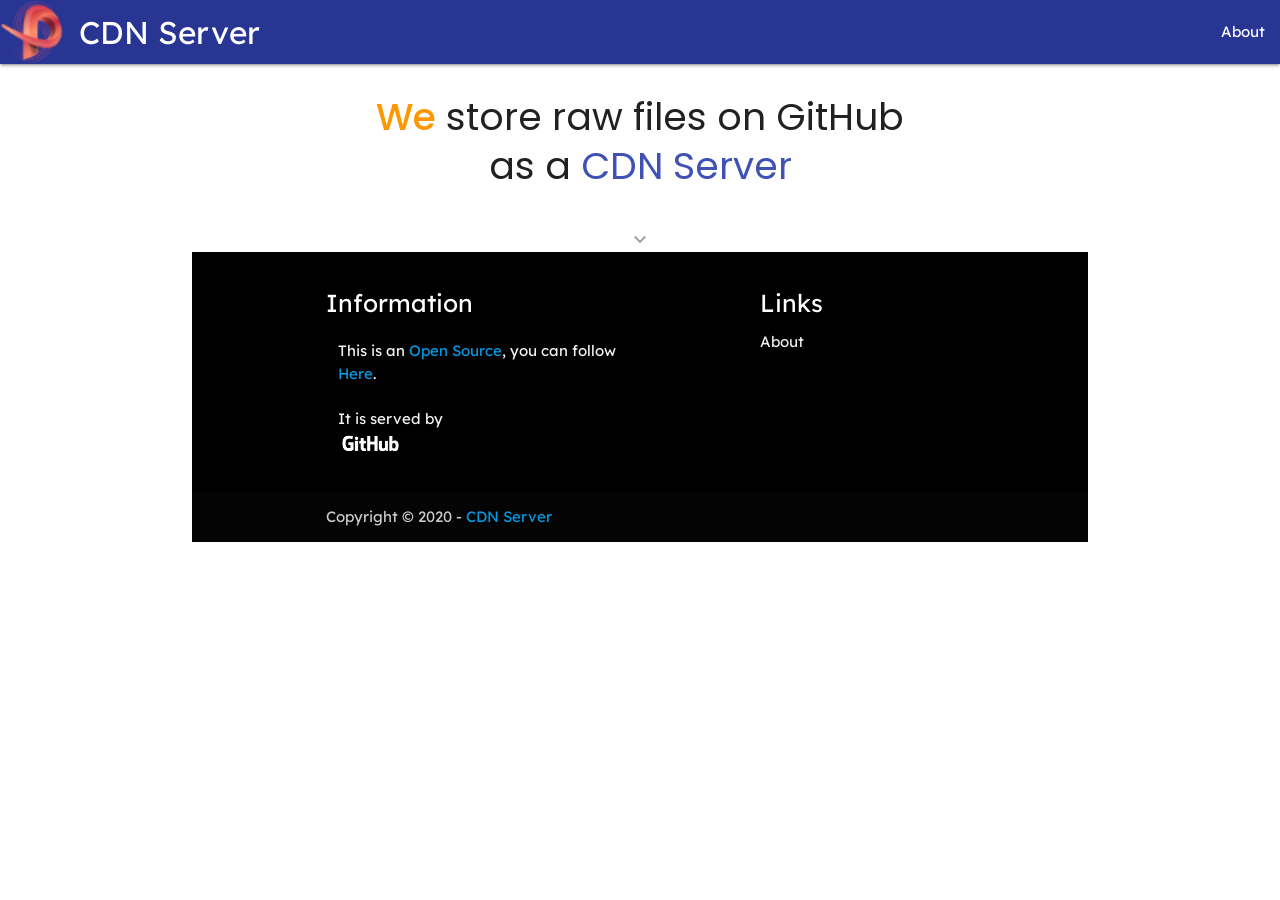
<file: index.html>
<html lang="en">
<head>
  <meta charset="UTF-8">
  <meta http-equiv="X-UA-Compatible" content="IE=edge">
  <meta name="viewport" content="width=device-width, initial-scale=1">

  <title>Public repository for static contents</title>
  <meta name="description" content="This is a public repository serves only static contents">
  <meta name="author" content="SitePoint">

  <meta property="og:title" content="A public repository for static contents">
  <meta property="og:type" content="website">
  <meta property="og:url" content="https://cdn.cloudily.org/">
  <meta property="og:description" content="This is a public repository serves only static contents">
  <meta property="og:image" content="img/logo.png">

  <link rel="icon" href="img/favicon.ico" type="image/x-icon">
  <link rel="apple-touch-icon" href="img/apple-touch-icon.png">

  <link rel="stylesheet" href="css/styles.css">
  <link rel="stylesheet" href="css/base.css">
      <!--Import Google Icon Font-->
      <link href="https://fonts.googleapis.com/icon?family=Material+Icons" rel="stylesheet">      <!--Import materialize.css-->
      <link href="https://fonts.googleapis.com/css2?family=Lexend:wght@100&display=swap" rel="stylesheet">
      <link href="https://fonts.googleapis.com/css2?family=Lexend:wght@100;400&family=Poppins:ital,wght@0,300;1,100&display=swap" rel="stylesheet">

     <!-- Compiled and minified CSS -->
     <link rel="stylesheet" href="https://cdnjs.cloudflare.com/ajax/libs/materialize/1.0.0/css/materialize.min.css">
     <script src="https://cdnjs.cloudflare.com/ajax/libs/jquery/3.6.0/jquery.min.js" integrity="sha512-894YE6QWD5I59HgZOGReFYm4dnWc1Qt5NtvYSaNcOP+u1T9qYdvdihz0PPSiiqn/+/3e7Jo4EaG7TubfWGUrMQ==" crossorigin="anonymous"></script>
     <!-- Compiled and minified JavaScript -->
     <script src="https://cdnjs.cloudflare.com/ajax/libs/materialize/1.0.0/js/materialize.min.js"></script>
      <style>
        #focus{
          display: none;
        }
        #purge:focus{
          display: block;
        }
        nav,footer{
          font-family: 'Lexend', sans-serif;
        }
        body{
          
font-family: 'Poppins', sans-serif;
        }
      </style>
</head>
<body>
    <nav class="nav-extended indigo darken-3 darkmode-ignore" id='nav'>
        <div class="nav-wrapper">
      <a href="#" class="brand-logo"><i>
        <img src="img/favicon.ico" height="64px" alt=""></i>CDN Server</a>
      <a href="#" data-target="mobile-demo" class="sidenav-trigger"><i class="material-icons">menu</i></a>
          <ul id="nav-mobile" class="right hide-on-med-and-down">
            <li><a href="#">About</a></li>
          </ul>
        </div>
      </nav>
      <ul class="sidenav" id="mobile-demo">
        <li><a href="#">About</a></li>
      </ul>
      <div class="col s12">
	<div class="container">
			<div class="row url-helper">  
                <div id="test1" class="col s12">
                    <div class="content">
                        <h3 class="hero">
                            <strong><span class="orange-text darkmode-ignore">We</span></strong> store raw files on GitHub as a <span class="indigo-text">CDN Server</span>
                        </h3>
					</div>
				</div>
			</div>
        <div class="col s12 container center-align bold">
          <a href="#footer">
            <span class="material-icons grey-text lighten-4">
              keyboard_arrow_down
                </span>
          </a>
        </div>
<footer class="page-footer black accent-3" id="footer">
    <div class="container">
      <div class="row">
        <div class="col l6 s12">
          <h5 class="white-text">Information</h5>
          <p class="grey-text text-lighten-4 col s12">
            This is an <a href="https://opensource.org/licenses/GPL-3.0">Open Source</a>, you can follow <a href="#">Here</a>.<br>
           <br> It is served by <img class="materialboxed inline" width="65" src="img/GitHub_Logo_White.png">
          </p>
        </div>
        <div class="col l4 offset-l2 s12">
          <h5 class="white-text">Links</h5>
          <ul>
            <li><a class="grey-text text-lighten-3" href="#">About</a></li>
          </ul>
        </div>
      </div>
    </div>
    <div class="footer-copyright">
      <div class="container">
     Copyright © 2020 - <a href="#">CDN Server</a>
      </div>
    </div>
</footer>
<script src="js/scripts.js"></script>
</body>
</html>
</file>
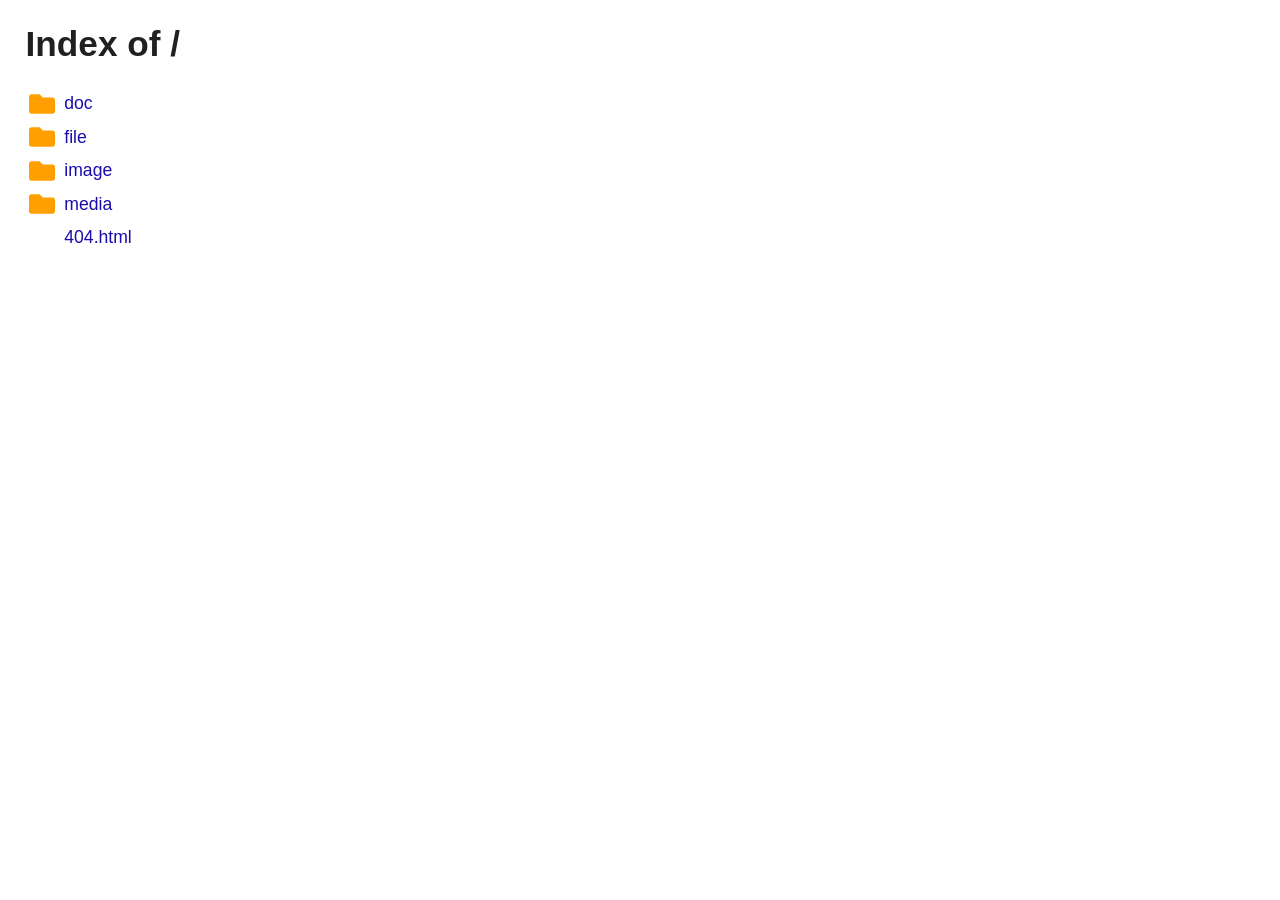
<file: dl/index.html>
<!DOCTYPE html>
<html lang="en">
<head>
<meta charset="utf-8" />
<meta name="viewport" content="width=device-width, initial-scale=1" />
<meta name="color-scheme" content="light dark" />
<title>Index of /</title>
<link rel="stylesheet" href="index-style.css" />
</head>
<body>
<h1>Index of /</h1>
<ul>
<li class="dir">
<span class="icon"></span>
<a href="doc">doc</a>
</li>
<li class="dir">
<span class="icon"></span>
<a href="file">file</a>
</li>
<li class="dir">
<span class="icon"></span>
<a href="image">image</a>
</li>
<li class="dir">
<span class="icon"></span>
<a href="media">media</a>
</li>
<li class="code">
<span class="noicon"></span>
<a href="404.html">404.html</a>
</li>
</ul>
</body>
</html>
</file>
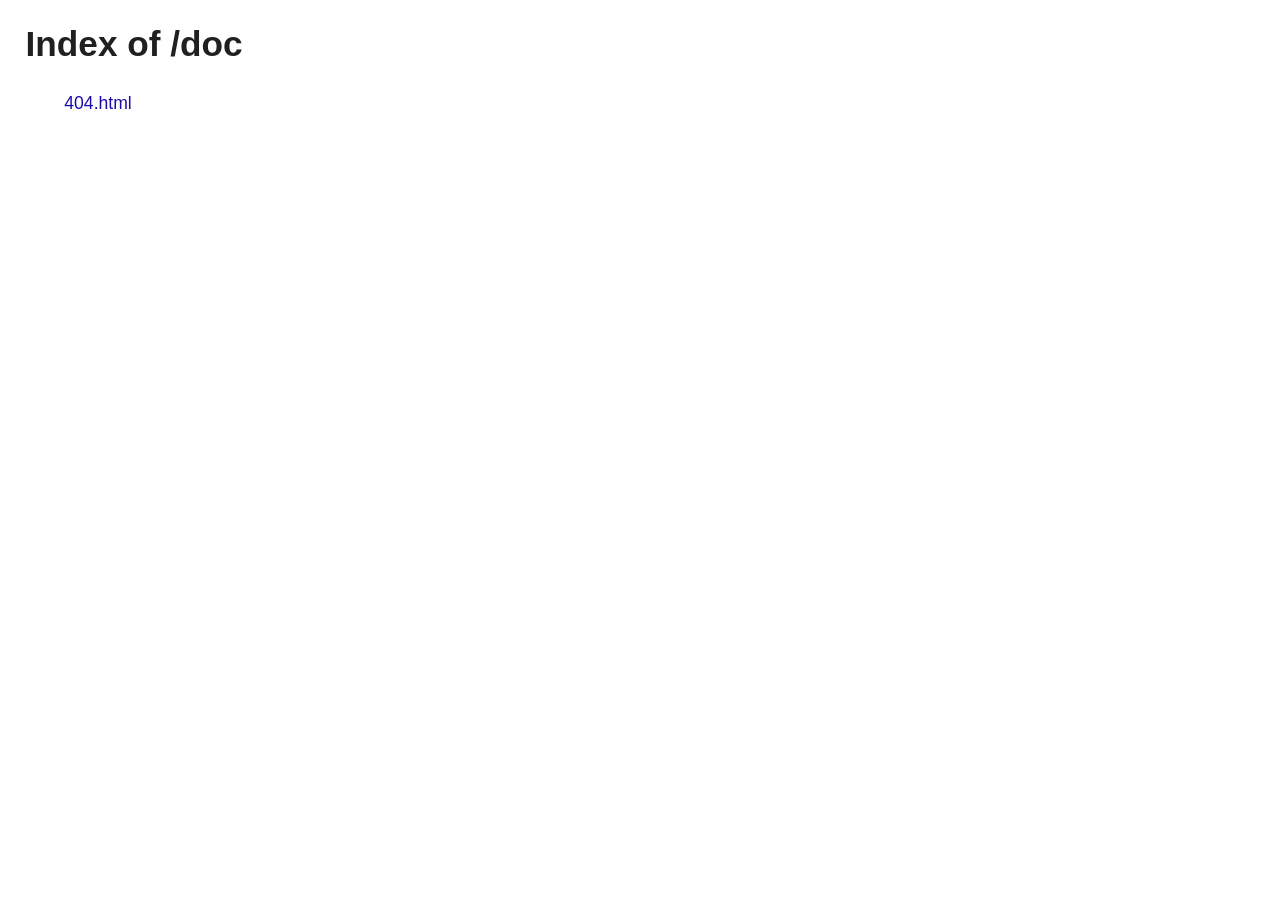
<file: dl/doc/index.html>
<!DOCTYPE html>
<html lang="en">
<head>
<meta charset="utf-8" />
<meta name="viewport" content="width=device-width, initial-scale=1" />
<meta name="color-scheme" content="light dark" />
<title>Index of /doc</title>
<link rel="stylesheet" href="../index-style.css" />
</head>
<body>
<h1>Index of /doc</h1>
<ul>
<li class="code">
<span class="noicon"></span>
<a href="404.html">404.html</a>
</li>
</ul>
</body>
</html>
</file>
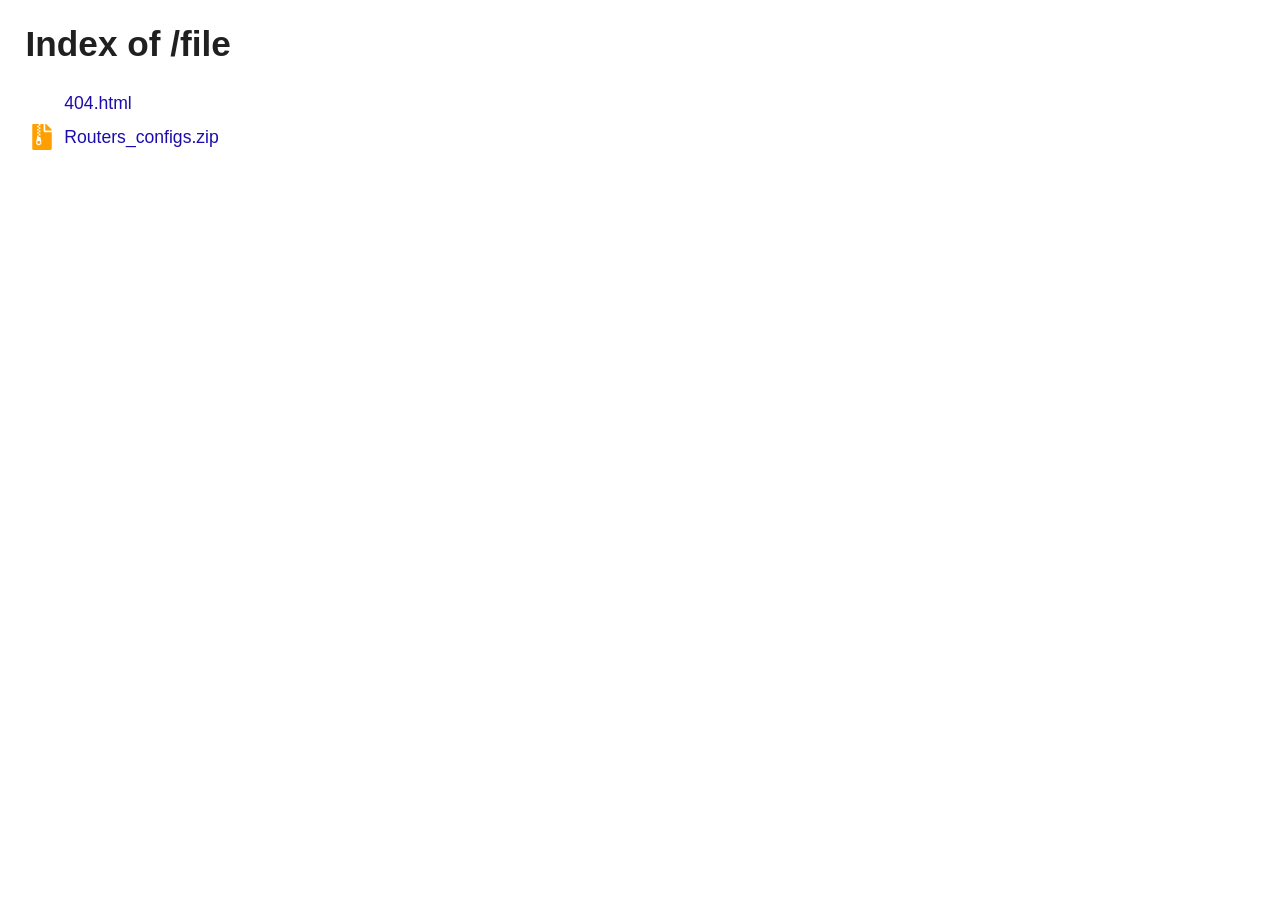
<file: dl/file/index.html>
<!DOCTYPE html>
<html lang="en">
<head>
<meta charset="utf-8" />
<meta name="viewport" content="width=device-width, initial-scale=1" />
<meta name="color-scheme" content="light dark" />
<title>Index of /file</title>
<link rel="stylesheet" href="../index-style.css" />
</head>
<body>
<h1>Index of /file</h1>
<ul>
<li class="code">
<span class="noicon"></span>
<a href="404.html">404.html</a>
</li>
<li class="archive">
<span class="icon"></span>
<a href="Routers_configs.zip">Routers_configs.zip</a>
</li>
</ul>
</body>
</html>
</file>
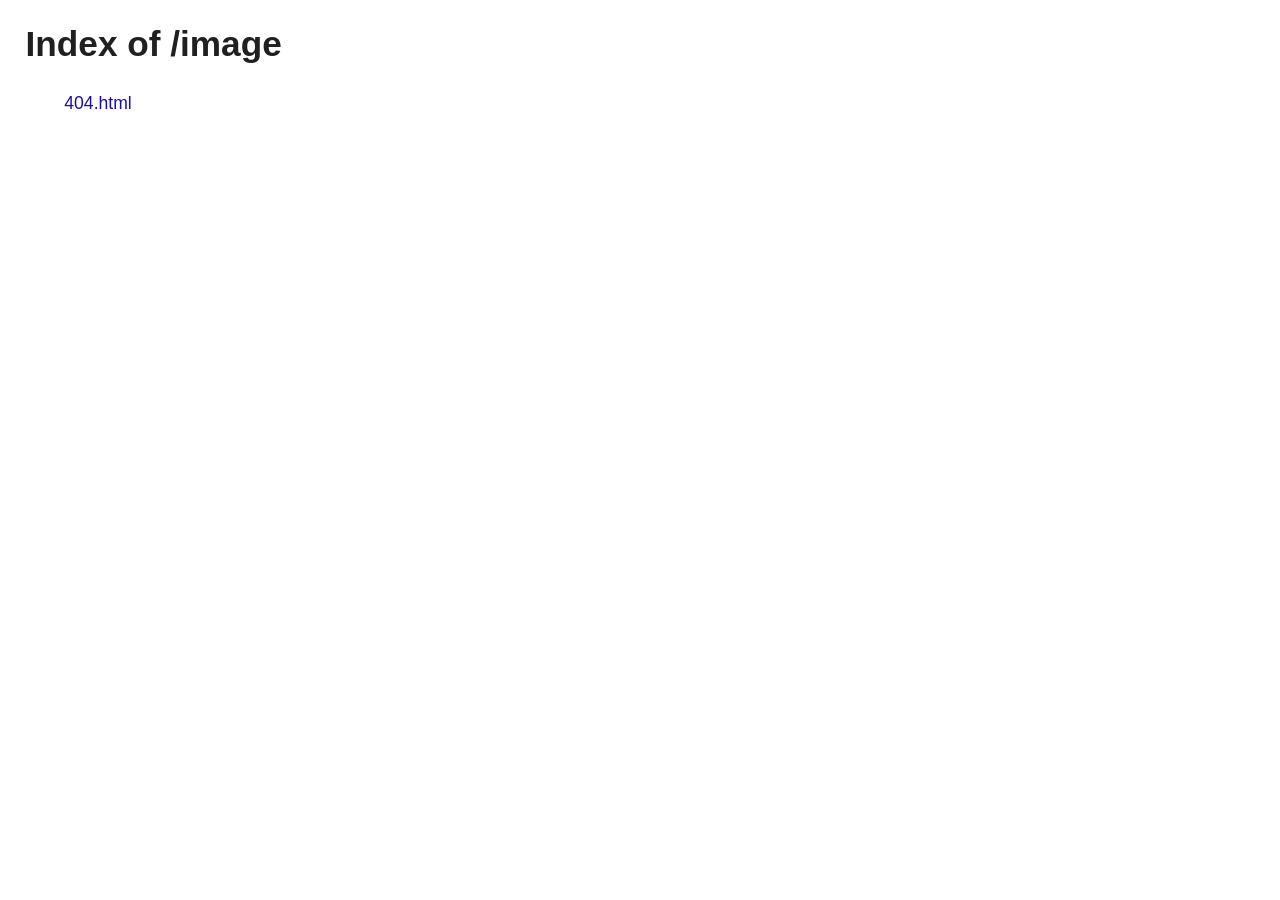
<file: dl/image/index.html>
<!DOCTYPE html>
<html lang="en">
<head>
<meta charset="utf-8" />
<meta name="viewport" content="width=device-width, initial-scale=1" />
<meta name="color-scheme" content="light dark" />
<title>Index of /image</title>
<link rel="stylesheet" href="../index-style.css" />
</head>
<body>
<h1>Index of /image</h1>
<ul>
<li class="code">
<span class="noicon"></span>
<a href="404.html">404.html</a>
</li>
</ul>
</body>
</html>
</file>
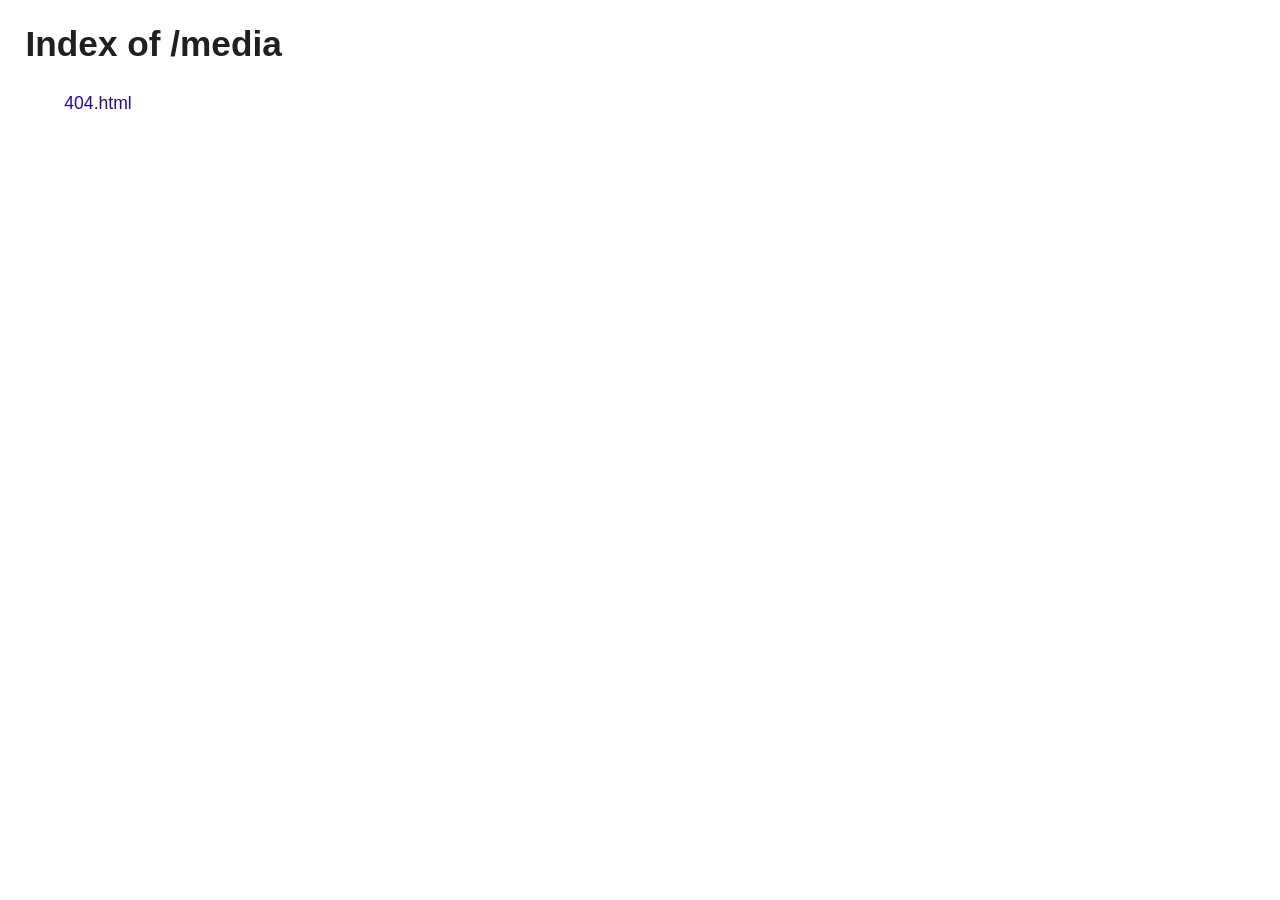
<file: dl/media/index.html>
<!DOCTYPE html>
<html lang="en">
<head>
<meta charset="utf-8" />
<meta name="viewport" content="width=device-width, initial-scale=1" />
<meta name="color-scheme" content="light dark" />
<title>Index of /media</title>
<link rel="stylesheet" href="../index-style.css" />
</head>
<body>
<h1>Index of /media</h1>
<ul>
<li class="code">
<span class="noicon"></span>
<a href="404.html">404.html</a>
</li>
</ul>
</body>
</html>
</file>
<file: css/styles.css>
.text-center {
	text-align:center;
	width:auto;
	margin-top:25px;
	margin-bottom:25px;
	margin-right:5px;
	margin-left:5px;
	padding:10px;
	border-style:groove;
	border-radius:20px;
	background-color:AliceBlue;
	overflow:auto;
	word-wrap:break-word;
}

.g-recaptcha {
	display:inline-block;
	transform:scale(0.95);
	transform-origin:0 0;
}

.btn {
    padding: 14px 36px;
    border: 1px solid;
    font-size: 13px;
    transition: all 0.5s;
    border-radius: 4px;
    font-weight: 500;
    letter-spacing: 1px;
    text-transform: uppercase;
}
.btn-w {
    padding: 14px 20px;
}

.btn-sm {
    padding: 10px 30px;
    font-size: 12px;
}

.btn-custom {
    background: $custom;
    color: $white;
    border-color: transparent;
}

.btn-custom:hover,
.btn-custom:focus,
.btn-custom:active,
.btn-custom.active,
.btn-custom.focus,
.btn-custom:active,
.btn-custom:focus,
.btn-custom:hover,
.open > .dropdown-toggle.btn-custom {
    outline: none;
    text-decoration: none;
    color: $white;
    transform: translateY(-3px);
    text-decoration: none;
    box-shadow: 0 3px 20px -8px #000;
}

.btn-outline {
    color: $primary;
    border-color: $primary;
}

.btn-outline:hover,
.btn-outline:focus,
.btn-outline:active,
.btn-outline.active,
.btn-outline.focus,
.btn-outline:active,
.btn-outline:focus,
.btn-outline:hover,
.open > .dropdown-toggle.btn-outline {
    outline: none;
    text-decoration: none;
    color: $white;
    background: $primary;
    transform: translateY(-3px);
    box-shadow: 0 3px 20px -8px #000;
}

.btn-custom-primary {
    background: $primary;
    color: $white;
    border-color: transparent;
}

.btn-custom-primary:hover,
.btn-custom-primary:focus,
.btn-custom-primary:active,
.btn-custom-primary.active,
.btn-custom-primary.focus,
.btn-custom-primary:active,
.btn-custom-primary:focus,
.btn-custom-primary:hover,
.open > .dropdown-toggle.btn-custom-primary {
    outline: none;
    text-decoration: none;
    color: $white;
    transform: translateY(-3px);
    text-decoration: none;
    box-shadow: 0 3px 20px -8px #000;
}
</file>
<file: dl/index-style.css>
body {
    font-family: BlinkMacSystemFont, "Segoe UI", sans-serif;
    font-size: 1.1em; padding: 0 1em;
}
a:not(:hover) {text-decoration: none;}
ul {padding: 0;}
li {
    list-style-type: none;
    display: flex;
    align-items: center;
    padding: 0.2em;
}
li .icon, li .noicon {min-height: 1.5em; min-width: 2em;}
li .icon {background-size: 1.5em; background-repeat: no-repeat;}

body {color: #202020;}
a {color: #1a0dab;}
a:visited {color: #681da8;}
@media (prefers-color-scheme: dark) {
    body {background: #1b1e20; color: #c8c8c8;}
    a {color: #8ab4f8;}
    a:visited {color: #c58af9;}
}

.archive .icon {background-image: url('[data-uri]');}

.dir .icon {background-image: url('[data-uri]');}
</file>
<file: css/base.css>
/*!
Pure v0.4.2
Copyright 2014 Yahoo! Inc. All rights reserved.
Licensed under the BSD License.
https://github.com/yui/pure/blob/master/LICENSE.md
*/
/*!
normalize.css v1.1.3 | MIT License | git.io/normalize
Copyright (c) Nicolas Gallagher and Jonathan Neal
*/
/*! normalize.css v1.1.3 | MIT License | git.io/normalize */article,aside,details,figcaption,figure,footer,header,hgroup,main,nav,section,summary{display:block}audio,canvas,video{display:inline-block;*display:inline;*zoom:1}audio:not([controls]){display:none;height:0}[hidden]{display:none}html{font-size:100%;-ms-text-size-adjust:100%;-webkit-text-size-adjust:100%}html,button,input,select,textarea{font-family:sans-serif}body{margin:0}a:focus{outline:thin dotted}a:active,a:hover{outline:0}h1{font-size:2em;margin:.67em 0}h2{font-size:1.5em;margin:.83em 0}h3{font-size:1.17em;margin:1em 0}h4{font-size:1em;margin:1.33em 0}h5{font-size:.83em;margin:1.67em 0}h6{font-size:.67em;margin:2.33em 0}abbr[title]{border-bottom:1px dotted}b,strong{font-weight:700}blockquote{margin:1em 40px}dfn{font-style:italic}hr{-moz-box-sizing:content-box;box-sizing:content-box;height:0}mark{background:#ff0;color:#000}p,pre{margin:1em 0}code,kbd,pre,samp{font-family:monospace,serif;_font-family:'courier new',monospace;font-size:1em}pre{white-space:pre;white-space:pre-wrap;word-wrap:break-word}q{quotes:none}q:before,q:after{content:'';content:none}small{font-size:80%}sub,sup{font-size:75%;line-height:0;position:relative;vertical-align:baseline}sup{top:-.5em}sub{bottom:-.25em}dl,menu,ol,ul{margin:1em 0}dd{margin:0 0 0 40px}menu,ol,ul{padding:0 0 0 40px}nav ul,nav ol{list-style:none;list-style-image:none}img{border:0;-ms-interpolation-mode:bicubic}svg:not(:root){overflow:hidden}figure{margin:0}form{margin:0}fieldset{border:1px solid silver;margin:0 2px;padding:.35em .625em .75em}legend{border:0;padding:0;white-space:normal;*margin-left:-7px}button,input,select,textarea{font-size:100%;margin:0;vertical-align:baseline;*vertical-align:middle}button,input{line-height:normal}button,select{text-transform:none}button,html input[type=button],input[type=reset],input[type=submit]{-webkit-appearance:button;cursor:pointer;*overflow:visible}button[disabled],html input[disabled]{cursor:default}input[type=checkbox],input[type=radio]{box-sizing:border-box;padding:0;*height:13px;*width:13px}input[type=search]{-webkit-appearance:textfield;-moz-box-sizing:content-box;-webkit-box-sizing:content-box;box-sizing:content-box}input[type=search]::-webkit-search-cancel-button,input[type=search]::-webkit-search-decoration{-webkit-appearance:none}button::-moz-focus-inner,input::-moz-focus-inner{border:0;padding:0}textarea{overflow:auto;vertical-align:top}table{border-collapse:collapse;border-spacing:0}[hidden]{display:none!important}.pure-g{letter-spacing:-.31em;*letter-spacing:normal;*word-spacing:-.43em;text-rendering:optimizespeed;font-family:FreeSans,Arimo,"Droid Sans",Helvetica,Arial,sans-serif;display:-webkit-flex;-webkit-flex-flow:row wrap;display:-ms-flexbox;-ms-flex-flow:row wrap}.opera-only :-o-prefocus,.pure-g{word-spacing:-.43em}.pure-u{display:inline-block;*display:inline;zoom:1;letter-spacing:normal;word-spacing:normal;vertical-align:top;text-rendering:auto}.pure-g [class *="pure-u"]{font-family:sans-serif}.pure-u-1,.pure-u-1-1,.pure-u-1-2,.pure-u-1-3,.pure-u-2-3,.pure-u-1-4,.pure-u-3-4,.pure-u-1-5,.pure-u-2-5,.pure-u-3-5,.pure-u-4-5,.pure-u-5-5,.pure-u-1-6,.pure-u-5-6,.pure-u-1-8,.pure-u-3-8,.pure-u-5-8,.pure-u-7-8,.pure-u-1-12,.pure-u-5-12,.pure-u-7-12,.pure-u-11-12,.pure-u-1-24,.pure-u-2-24,.pure-u-3-24,.pure-u-4-24,.pure-u-5-24,.pure-u-6-24,.pure-u-7-24,.pure-u-8-24,.pure-u-9-24,.pure-u-10-24,.pure-u-11-24,.pure-u-12-24,.pure-u-13-24,.pure-u-14-24,.pure-u-15-24,.pure-u-16-24,.pure-u-17-24,.pure-u-18-24,.pure-u-19-24,.pure-u-20-24,.pure-u-21-24,.pure-u-22-24,.pure-u-23-24,.pure-u-24-24{display:inline-block;*display:inline;zoom:1;letter-spacing:normal;word-spacing:normal;vertical-align:top;text-rendering:auto}.pure-u-1-24{width:4.1667%;*width:4.1357%}.pure-u-1-12,.pure-u-2-24{width:8.3333%;*width:8.3023%}.pure-u-1-8,.pure-u-3-24{width:12.5%;*width:12.469%}.pure-u-1-6,.pure-u-4-24{width:16.6667%;*width:16.6357%}.pure-u-1-5{width:20%;*width:19.969%}.pure-u-5-24{width:20.8333%;*width:20.8023%}.pure-u-1-4,.pure-u-6-24{width:25%;*width:24.969%}.pure-u-7-24{width:29.1667%;*width:29.1357%}.pure-u-1-3,.pure-u-8-24{width:33.3333%;*width:33.3023%}.pure-u-3-8,.pure-u-9-24{width:37.5%;*width:37.469%}.pure-u-2-5{width:40%;*width:39.969%}.pure-u-5-12,.pure-u-10-24{width:41.6667%;*width:41.6357%}.pure-u-11-24{width:45.8333%;*width:45.8023%}.pure-u-1-2,.pure-u-12-24{width:50%;*width:49.969%}.pure-u-13-24{width:54.1667%;*width:54.1357%}.pure-u-7-12,.pure-u-14-24{width:58.3333%;*width:58.3023%}.pure-u-3-5{width:60%;*width:59.969%}.pure-u-5-8,.pure-u-15-24{width:62.5%;*width:62.469%}.pure-u-2-3,.pure-u-16-24{width:66.6667%;*width:66.6357%}.pure-u-17-24{width:70.8333%;*width:70.8023%}.pure-u-3-4,.pure-u-18-24{width:75%;*width:74.969%}.pure-u-19-24{width:79.1667%;*width:79.1357%}.pure-u-4-5{width:80%;*width:79.969%}.pure-u-5-6,.pure-u-20-24{width:83.3333%;*width:83.3023%}.pure-u-7-8,.pure-u-21-24{width:87.5%;*width:87.469%}.pure-u-11-12,.pure-u-22-24{width:91.6667%;*width:91.6357%}.pure-u-23-24{width:95.8333%;*width:95.8023%}.pure-u-1,.pure-u-1-1,.pure-u-5-5,.pure-u-24-24{width:100%}.pure-g-r{letter-spacing:-.31em;*letter-spacing:normal;*word-spacing:-.43em;font-family:FreeSans,Arimo,"Droid Sans",Helvetica,Arial,sans-serif;display:-webkit-flex;-webkit-flex-flow:row wrap;display:-ms-flexbox;-ms-flex-flow:row wrap}.opera-only :-o-prefocus,.pure-g-r{word-spacing:-.43em}.pure-g-r [class *="pure-u"]{font-family:sans-serif}.pure-g-r img{max-width:100%;height:auto}@media (min-width:980px){.pure-visible-phone{display:none}.pure-visible-tablet{display:none}.pure-hidden-desktop{display:none}}@media (max-width:480px){.pure-g-r>.pure-u,.pure-g-r>[class *="pure-u-"]{width:100%}}@media (max-width:767px){.pure-g-r>.pure-u,.pure-g-r>[class *="pure-u-"]{width:100%}.pure-hidden-phone{display:none}.pure-visible-desktop{display:none}}@media (min-width:768px) and (max-width:979px){.pure-hidden-tablet{display:none}.pure-visible-desktop{display:none}}.pure-button{display:inline-block;*display:inline;zoom:1;line-height:normal;white-space:nowrap;vertical-align:baseline;text-align:center;cursor:pointer;-webkit-user-drag:none;-webkit-user-select:none;-moz-user-select:none;-ms-user-select:none;user-select:none}.pure-button::-moz-focus-inner{padding:0;border:0}.pure-button{font-family:inherit;font-size:100%;*font-size:90%;*overflow:visible;padding:.5em 1em;color:#444;color:rgba(0,0,0,.8);*color:#444;border:1px solid #999;border:0 rgba(0,0,0,0);background-color:#E6E6E6;text-decoration:none;border-radius:2px}.pure-button-hover,.pure-button:hover,.pure-button:focus{filter:progid:DXImageTransform.Microsoft.gradient(startColorstr='#00000000', endColorstr='#1a000000', GradientType=0);background-image:-webkit-gradient(linear,0 0,0 100%,from(transparent),color-stop(40%,rgba(0,0,0,.05)),to(rgba(0,0,0,.1)));background-image:-webkit-linear-gradient(transparent,rgba(0,0,0,.05) 40%,rgba(0,0,0,.1));background-image:-moz-linear-gradient(top,rgba(0,0,0,.05) 0,rgba(0,0,0,.1));background-image:-o-linear-gradient(transparent,rgba(0,0,0,.05) 40%,rgba(0,0,0,.1));background-image:linear-gradient(transparent,rgba(0,0,0,.05) 40%,rgba(0,0,0,.1))}.pure-button:focus{outline:0}.pure-button-active,.pure-button:active{box-shadow:0 0 0 1px rgba(0,0,0,.15) inset,0 0 6px rgba(0,0,0,.2) inset}.pure-button[disabled],.pure-button-disabled,.pure-button-disabled:hover,.pure-button-disabled:focus,.pure-button-disabled:active{border:0;background-image:none;filter:progid:DXImageTransform.Microsoft.gradient(enabled=false);filter:alpha(opacity=40);-khtml-opacity:.4;-moz-opacity:.4;opacity:.4;cursor:not-allowed;box-shadow:none}.pure-button-hidden{display:none}.pure-button::-moz-focus-inner{padding:0;border:0}.pure-button-primary,.pure-button-selected,a.pure-button-primary,a.pure-button-selected{background-color:#0078e7;color:#fff}.pure-form input[type=text],.pure-form input[type=password],.pure-form input[type=email],.pure-form input[type=url],.pure-form input[type=date],.pure-form input[type=month],.pure-form input[type=time],.pure-form input[type=datetime],.pure-form input[type=datetime-local],.pure-form input[type=week],.pure-form input[type=number],.pure-form input[type=search],.pure-form input[type=tel],.pure-form input[type=color],.pure-form select,.pure-form textarea{padding:.5em .6em;display:inline-block;border:1px solid #ccc;box-shadow:inset 0 1px 3px #ddd;border-radius:4px;-webkit-box-sizing:border-box;-moz-box-sizing:border-box;box-sizing:border-box}.pure-form input:not([type]){padding:.5em .6em;display:inline-block;border:1px solid #ccc;box-shadow:inset 0 1px 3px #ddd;border-radius:4px;-webkit-box-sizing:border-box;-moz-box-sizing:border-box;box-sizing:border-box}.pure-form input[type=color]{padding:.2em .5em}.pure-form input[type=text]:focus,.pure-form input[type=password]:focus,.pure-form input[type=email]:focus,.pure-form input[type=url]:focus,.pure-form input[type=date]:focus,.pure-form input[type=month]:focus,.pure-form input[type=time]:focus,.pure-form input[type=datetime]:focus,.pure-form input[type=datetime-local]:focus,.pure-form input[type=week]:focus,.pure-form input[type=number]:focus,.pure-form input[type=search]:focus,.pure-form input[type=tel]:focus,.pure-form input[type=color]:focus,.pure-form select:focus,.pure-form textarea:focus{outline:0;outline:thin dotted \9;border-color:#129FEA}.pure-form input:not([type]):focus{outline:0;outline:thin dotted \9;border-color:#129FEA}.pure-form input[type=file]:focus,.pure-form input[type=radio]:focus,.pure-form input[type=checkbox]:focus{outline:thin dotted #333;outline:1px auto #129FEA}.pure-form .pure-checkbox,.pure-form .pure-radio{margin:.5em 0;display:block}.pure-form input[type=text][disabled],.pure-form input[type=password][disabled],.pure-form input[type=email][disabled],.pure-form input[type=url][disabled],.pure-form input[type=date][disabled],.pure-form input[type=month][disabled],.pure-form input[type=time][disabled],.pure-form input[type=datetime][disabled],.pure-form input[type=datetime-local][disabled],.pure-form input[type=week][disabled],.pure-form input[type=number][disabled],.pure-form input[type=search][disabled],.pure-form input[type=tel][disabled],.pure-form input[type=color][disabled],.pure-form select[disabled],.pure-form textarea[disabled]{cursor:not-allowed;background-color:#eaeded;color:#cad2d3}.pure-form input:not([type])[disabled]{cursor:not-allowed;background-color:#eaeded;color:#cad2d3}.pure-form input[readonly],.pure-form select[readonly],.pure-form textarea[readonly]{background:#eee;color:#777;border-color:#ccc}.pure-form input:focus:invalid,.pure-form textarea:focus:invalid,.pure-form select:focus:invalid{color:#b94a48;border-color:#ee5f5b}.pure-form input:focus:invalid:focus,.pure-form textarea:focus:invalid:focus,.pure-form select:focus:invalid:focus{border-color:#e9322d}.pure-form input[type=file]:focus:invalid:focus,.pure-form input[type=radio]:focus:invalid:focus,.pure-form input[type=checkbox]:focus:invalid:focus{outline-color:#e9322d}.pure-form select{border:1px solid #ccc;background-color:#fff}.pure-form select[multiple]{height:auto}.pure-form label{margin:.5em 0 .2em}.pure-form fieldset{margin:0;padding:.35em 0 .75em;border:0}.pure-form legend{display:block;width:100%;padding:.3em 0;margin-bottom:.3em;color:#333;border-bottom:1px solid #e5e5e5}.pure-form-stacked input[type=text],.pure-form-stacked input[type=password],.pure-form-stacked input[type=email],.pure-form-stacked input[type=url],.pure-form-stacked input[type=date],.pure-form-stacked input[type=month],.pure-form-stacked input[type=time],.pure-form-stacked input[type=datetime],.pure-form-stacked input[type=datetime-local],.pure-form-stacked input[type=week],.pure-form-stacked input[type=number],.pure-form-stacked input[type=search],.pure-form-stacked input[type=tel],.pure-form-stacked input[type=color],.pure-form-stacked select,.pure-form-stacked label,.pure-form-stacked textarea{display:block;margin:.25em 0}.pure-form-stacked input:not([type]){display:block;margin:.25em 0}.pure-form-aligned input,.pure-form-aligned textarea,.pure-form-aligned select,.pure-form-aligned .pure-help-inline,.pure-form-message-inline{display:inline-block;*display:inline;*zoom:1;vertical-align:middle}.pure-form-aligned textarea{vertical-align:top}.pure-form-aligned .pure-control-group{margin-bottom:.5em}.pure-form-aligned .pure-control-group label{text-align:right;display:inline-block;vertical-align:middle;width:10em;margin:0 1em 0 0}.pure-form-aligned .pure-controls{margin:1.5em 0 0 10em}.pure-form input.pure-input-rounded,.pure-form .pure-input-rounded{border-radius:2em;padding:.5em 1em}.pure-form .pure-group fieldset{margin-bottom:10px}.pure-form .pure-group input{display:block;padding:10px;margin:0;border-radius:0;position:relative;top:-1px}.pure-form .pure-group input:focus{z-index:2}.pure-form .pure-group input:first-child{top:1px;border-radius:4px 4px 0 0}.pure-form .pure-group input:last-child{top:-2px;border-radius:0 0 4px 4px}.pure-form .pure-group button{margin:.35em 0}.pure-form .pure-input-1{width:100%}.pure-form .pure-input-2-3{width:66%}.pure-form .pure-input-1-2{width:50%}.pure-form .pure-input-1-3{width:33%}.pure-form .pure-input-1-4{width:25%}.pure-form .pure-help-inline,.pure-form-message-inline{display:inline-block;padding-left:.3em;color:#666;vertical-align:middle;font-size:.875em}.pure-form-message{display:block;color:#666;font-size:.875em}@media only screen and (max-width :480px){.pure-form button[type=submit]{margin:.7em 0 0}.pure-form input:not([type]),.pure-form input[type=text],.pure-form input[type=password],.pure-form input[type=email],.pure-form input[type=url],.pure-form input[type=date],.pure-form input[type=month],.pure-form input[type=time],.pure-form input[type=datetime],.pure-form input[type=datetime-local],.pure-form input[type=week],.pure-form input[type=number],.pure-form input[type=search],.pure-form input[type=tel],.pure-form input[type=color],.pure-form label{margin-bottom:.3em;display:block}.pure-group input:not([type]),.pure-group input[type=text],.pure-group input[type=password],.pure-group input[type=email],.pure-group input[type=url],.pure-group input[type=date],.pure-group input[type=month],.pure-group input[type=time],.pure-group input[type=datetime],.pure-group input[type=datetime-local],.pure-group input[type=week],.pure-group input[type=number],.pure-group input[type=search],.pure-group input[type=tel],.pure-group input[type=color]{margin-bottom:0}.pure-form-aligned .pure-control-group label{margin-bottom:.3em;text-align:left;display:block;width:100%}.pure-form-aligned .pure-controls{margin:1.5em 0 0}.pure-form .pure-help-inline,.pure-form-message-inline,.pure-form-message{display:block;font-size:.75em;padding:.2em 0 .8em}}.pure-menu ul{position:absolute;visibility:hidden}.pure-menu.pure-menu-open{visibility:visible;z-index:2;width:100%}.pure-menu ul{left:-10000px;list-style:none;margin:0;padding:0;top:-10000px;z-index:1}.pure-menu>ul{position:relative}.pure-menu-open>ul{left:0;top:0;visibility:visible}.pure-menu-open>ul:focus{outline:0}.pure-menu li{position:relative}.pure-menu a,.pure-menu .pure-menu-heading{display:block;color:inherit;line-height:1.5em;padding:5px 20px;text-decoration:none;white-space:nowrap}.pure-menu.pure-menu-horizontal>.pure-menu-heading{display:inline-block;*display:inline;zoom:1;margin:0;vertical-align:middle}.pure-menu.pure-menu-horizontal>ul{display:inline-block;*display:inline;zoom:1;vertical-align:middle}.pure-menu li a{padding:5px 20px}.pure-menu-can-have-children>.pure-menu-label:after{content:'\25B8';float:right;font-family:'Lucida Grande','Lucida Sans Unicode','DejaVu Sans',sans-serif;margin-right:-20px;margin-top:-1px}.pure-menu-can-have-children>.pure-menu-label{padding-right:30px}.pure-menu-separator{background-color:#dfdfdf;display:block;height:1px;font-size:0;margin:7px 2px;overflow:hidden}.pure-menu-hidden{display:none}.pure-menu-fixed{position:fixed;top:0;left:0;width:100%}.pure-menu-horizontal li{display:inline-block;*display:inline;zoom:1;vertical-align:middle}.pure-menu-horizontal li li{display:block}.pure-menu-horizontal>.pure-menu-children>.pure-menu-can-have-children>.pure-menu-label:after{content:"\25BE"}.pure-menu-horizontal>.pure-menu-children>.pure-menu-can-have-children>.pure-menu-label{padding-right:30px}.pure-menu-horizontal li.pure-menu-separator{height:50%;width:1px;margin:0 7px}.pure-menu-horizontal li li.pure-menu-separator{height:1px;width:auto;margin:7px 2px}.pure-menu.pure-menu-open,.pure-menu.pure-menu-horizontal li .pure-menu-children{background:#fff;border:1px solid #b7b7b7}.pure-menu.pure-menu-horizontal,.pure-menu.pure-menu-horizontal .pure-menu-heading{border:0}.pure-menu a{border:1px solid transparent;border-left:0;border-right:0}.pure-menu a,.pure-menu .pure-menu-can-have-children>li:after{color:#777}.pure-menu .pure-menu-can-have-children>li:hover:after{color:#fff}.pure-menu .pure-menu-open{background:#dedede}.pure-menu li a:hover,.pure-menu li a:focus{background:#eee}.pure-menu li.pure-menu-disabled a:hover,.pure-menu li.pure-menu-disabled a:focus{background:#fff;color:#bfbfbf}.pure-menu .pure-menu-disabled>a{background-image:none;border-color:transparent;cursor:default}.pure-menu .pure-menu-disabled>a,.pure-menu .pure-menu-can-have-children.pure-menu-disabled>a:after{color:#bfbfbf}.pure-menu .pure-menu-heading{color:#565d64;text-transform:uppercase;font-size:90%;margin-top:.5em;border-bottom-width:1px;border-bottom-style:solid;border-bottom-color:#dfdfdf}.pure-menu .pure-menu-selected a{color:#000}.pure-menu.pure-menu-open.pure-menu-fixed{border:0;border-bottom:1px solid #b7b7b7}.pure-paginator{letter-spacing:-.31em;*letter-spacing:normal;*word-spacing:-.43em;text-rendering:optimizespeed;list-style:none;margin:0;padding:0}.opera-only :-o-prefocus,.pure-paginator{word-spacing:-.43em}.pure-paginator li{display:inline-block;*display:inline;zoom:1;letter-spacing:normal;word-spacing:normal;vertical-align:top;text-rendering:auto}.pure-paginator .pure-button{border-radius:0;padding:.8em 1.4em;vertical-align:top;height:1.1em}.pure-paginator .pure-button:focus,.pure-paginator .pure-button:active{outline-style:none}.pure-paginator .prev,.pure-paginator .next{color:#C0C1C3;text-shadow:0 -1px 0 rgba(0,0,0,.45)}.pure-paginator .prev{border-radius:2px 0 0 2px}.pure-paginator .next{border-radius:0 2px 2px 0}@media (max-width:480px){.pure-menu-horizontal{width:100%}.pure-menu-children li{display:block;border-bottom:1px solid #000}}.pure-table{border-collapse:collapse;border-spacing:0;empty-cells:show;border:1px solid #cbcbcb}.pure-table caption{color:#000;font:italic 85%/1 arial,sans-serif;padding:1em 0;text-align:center}.pure-table td,.pure-table th{border-left:1px solid #cbcbcb;border-width:0 0 0 1px;font-size:inherit;margin:0;overflow:visible;padding:6px 12px}.pure-table td:first-child,.pure-table th:first-child{border-left-width:0}.pure-table thead{background:#e0e0e0;color:#000;text-align:left;vertical-align:bottom}.pure-table td{background-color:transparent}.pure-table-odd td{background-color:#f2f2f2}.pure-table-striped tr:nth-child(2n-1) td{background-color:#f2f2f2}.pure-table-bordered td{border-bottom:1px solid #cbcbcb}.pure-table-bordered tbody>tr:last-child td,.pure-table-horizontal tbody>tr:last-child td{border-bottom-width:0}.pure-table-horizontal td,.pure-table-horizontal th{border-width:0 0 1px;border-bottom:1px solid #cbcbcb}.pure-table-horizontal tbody>tr:last-child td{border-bottom-width:0}



/* cyrillic-ext */
@font-face {
  font-family: 'Open Sans';
  font-style: normal;
  font-weight: 400;
  src: local('Open Sans'), local('OpenSans'), url( ./fonts/K88pR3goAWT7BTt32Z01mxJtnKITppOI_IvcXXDNrsc.woff2) format('woff2');
  unicode-range: U+0460-052F, U+20B4, U+2DE0-2DFF, U+A640-A69F;
}
/* cyrillic */
@font-face {
  font-family: 'Open Sans';
  font-style: normal;
  font-weight: 400;
  src: local('Open Sans'), local('OpenSans'), url( ./fonts/RjgO7rYTmqiVp7vzi-Q5URJtnKITppOI_IvcXXDNrsc.woff2) format('woff2');
  unicode-range: U+0400-045F, U+0490-0491, U+04B0-04B1, U+2116;
}
/* devanagari */
@font-face {
  font-family: 'Open Sans';
  font-style: normal;
  font-weight: 400;
  src: local('Open Sans'), local('OpenSans'), url( ./fonts/ttwNtsRpgsxVmgGGmiUOEhJtnKITppOI_IvcXXDNrsc.woff2) format('woff2');
  unicode-range: U+02BC, U+0900-097F, U+1CD0-1CF6, U+1CF8-1CF9, U+200B-200D, U+20A8, U+20B9, U+25CC, U+A830-A839, U+A8E0-A8FB;
}
/* greek-ext */
@font-face {
  font-family: 'Open Sans';
  font-style: normal;
  font-weight: 400;
  src: local('Open Sans'), local('OpenSans'), url( ./fonts/LWCjsQkB6EMdfHrEVqA1KRJtnKITppOI_IvcXXDNrsc.woff2) format('woff2');
  unicode-range: U+1F00-1FFF;
}
/* greek */
@font-face {
  font-family: 'Open Sans';
  font-style: normal;
  font-weight: 400;
  src: local('Open Sans'), local('OpenSans'), url( ./fonts/xozscpT2726on7jbcb_pAhJtnKITppOI_IvcXXDNrsc.woff2) format('woff2');
  unicode-range: U+0370-03FF;
}
/* vietnamese */
@font-face {
  font-family: 'Open Sans';
  font-style: normal;
  font-weight: 400;
  src: local('Open Sans'), local('OpenSans'), url( ./fonts/59ZRklaO5bWGqF5A9baEERJtnKITppOI_IvcXXDNrsc.woff2) format('woff2');
  unicode-range: U+0102-0103, U+1EA0-1EF1, U+20AB;
}
/* latin-ext */
@font-face {
  font-family: 'Open Sans';
  font-style: normal;
  font-weight: 400;
  src: local('Open Sans'), local('OpenSans'), url( ./fonts/u-WUoqrET9fUeobQW7jkRRJtnKITppOI_IvcXXDNrsc.woff2) format('woff2');
  unicode-range: U+0100-024F, U+1E00-1EFF, U+20A0-20AB, U+20AD-20CF, U+2C60-2C7F, U+A720-A7FF;
}
/* latin */
@font-face {
  font-family: 'Open Sans';
  font-style: normal;
  font-weight: 400;
  src: local('Open Sans'), local('OpenSans'), url( ./fonts/cJZKeOuBrn4kERxqtaUH3VtXRa8TVwTICgirnJhmVJw.woff2) format('woff2');
  unicode-range: U+0000-00FF, U+0131, U+0152-0153, U+02C6, U+02DA, U+02DC, U+2000-206F, U+2074, U+20AC, U+2212, U+2215, U+E0FF, U+EFFD, U+F000;
}
/* cyrillic-ext */
@font-face {
  font-family: 'Open Sans';
  font-style: normal;
  font-weight: 700;
  src: local('Open Sans Bold'), local('OpenSans-Bold'), url( ./fonts/k3k702ZOKiLJc3WVjuplzK-j2U0lmluP9RWlSytm3ho.woff2) format('woff2');
  unicode-range: U+0460-052F, U+20B4, U+2DE0-2DFF, U+A640-A69F;
}
/* cyrillic */
@font-face {
  font-family: 'Open Sans';
  font-style: normal;
  font-weight: 700;
  src: local('Open Sans Bold'), local('OpenSans-Bold'), url( ./fonts/k3k702ZOKiLJc3WVjuplzJX5f-9o1vgP2EXwfjgl7AY.woff2) format('woff2');
  unicode-range: U+0400-045F, U+0490-0491, U+04B0-04B1, U+2116;
}
/* devanagari */
@font-face {
  font-family: 'Open Sans';
  font-style: normal;
  font-weight: 700;
  src: local('Open Sans Bold'), local('OpenSans-Bold'), url( ./fonts/k3k702ZOKiLJc3WVjuplzETj6bCwSDA5u__Fbjwz3f0.woff2) format('woff2');
  unicode-range: U+02BC, U+0900-097F, U+1CD0-1CF6, U+1CF8-1CF9, U+200B-200D, U+20A8, U+20B9, U+25CC, U+A830-A839, U+A8E0-A8FB;
}
/* greek-ext */
@font-face {
  font-family: 'Open Sans';
  font-style: normal;
  font-weight: 700;
  src: local('Open Sans Bold'), local('OpenSans-Bold'), url( ./fonts/k3k702ZOKiLJc3WVjuplzBWV49_lSm1NYrwo-zkhivY.woff2) format('woff2');
  unicode-range: U+1F00-1FFF;
}
/* greek */
@font-face {
  font-family: 'Open Sans';
  font-style: normal;
  font-weight: 700;
  src: local('Open Sans Bold'), local('OpenSans-Bold'), url( ./fonts/k3k702ZOKiLJc3WVjuplzKaRobkAwv3vxw3jMhVENGA.woff2) format('woff2');
  unicode-range: U+0370-03FF;
}
/* vietnamese */
@font-face {
  font-family: 'Open Sans';
  font-style: normal;
  font-weight: 700;
  src: local('Open Sans Bold'), local('OpenSans-Bold'), url( ./fonts/k3k702ZOKiLJc3WVjuplzP8zf_FOSsgRmwsS7Aa9k2w.woff2) format('woff2');
  unicode-range: U+0102-0103, U+1EA0-1EF1, U+20AB;
}
/* latin-ext */
@font-face {
  font-family: 'Open Sans';
  font-style: normal;
  font-weight: 700;
  src: local('Open Sans Bold'), local('OpenSans-Bold'), url( ./fonts/k3k702ZOKiLJc3WVjuplzD0LW-43aMEzIO6XUTLjad8.woff2) format('woff2');
  unicode-range: U+0100-024F, U+1E00-1EFF, U+20A0-20AB, U+20AD-20CF, U+2C60-2C7F, U+A720-A7FF;
}
/* latin */
@font-face {
  font-family: 'Open Sans';
  font-style: normal;
  font-weight: 700;
  src: local('Open Sans Bold'), local('OpenSans-Bold'), url( ./fonts/k3k702ZOKiLJc3WVjuplzOgdm0LZdjqr5-oayXSOefg.woff2) format('woff2');
  unicode-range: U+0000-00FF, U+0131, U+0152-0153, U+02C6, U+02DA, U+02DC, U+2000-206F, U+2074, U+20AC, U+2212, U+2215, U+E0FF, U+EFFD, U+F000;
}
/* latin-ext */
@font-face {
  font-family: 'Source Code Pro';
  font-style: normal;
  font-weight: 400;
  src: local('Source Code Pro'), local('SourceCodePro-Regular'), url( ./fonts/mrl8jkM18OlOQN8JLgasDy2Q8seG17bfDXYR_jUsrzg.woff2) format('woff2');
  unicode-range: U+0100-024F, U+1E00-1EFF, U+20A0-20AB, U+20AD-20CF, U+2C60-2C7F, U+A720-A7FF;
}
/* latin */
@font-face {
  font-family: 'Source Code Pro';
  font-style: normal;
  font-weight: 400;
  src: local('Source Code Pro'), local('SourceCodePro-Regular'), url( ./fonts/mrl8jkM18OlOQN8JLgasD9V_2ngZ8dMf8fLgjYEouxg.woff2) format('woff2');
  unicode-range: U+0000-00FF, U+0131, U+0152-0153, U+02C6, U+02DA, U+02DC, U+2000-206F, U+2074, U+20AC, U+2212, U+2215, U+E0FF, U+EFFD, U+F000;
}
/* latin-ext */
@font-face {
  font-family: 'Source Code Pro';
  font-style: normal;
  font-weight: 700;
  src: local('Source Code Pro Bold'), local('SourceCodePro-Bold'), url( ./fonts/leqv3v-yTsJNC7nFznSMqVxe-GPfKKFmiXaJ_Q0GFr8.woff2) format('woff2');
  unicode-range: U+0100-024F, U+1E00-1EFF, U+20A0-20AB, U+20AD-20CF, U+2C60-2C7F, U+A720-A7FF;
}
/* latin */
@font-face {
  font-family: 'Source Code Pro';
  font-style: normal;
  font-weight: 700;
  src: local('Source Code Pro Bold'), local('SourceCodePro-Bold'), url( ./fonts/leqv3v-yTsJNC7nFznSMqUo0As1BFRXtCDhS66znb_k.woff2) format('woff2');
  unicode-range: U+0000-00FF, U+0131, U+0152-0153, U+02C6, U+02DA, U+02DC, U+2000-206F, U+2074, U+20AC, U+2212, U+2215, U+E0FF, U+EFFD, U+F000;
}























html {
    background: #fff;
    color: #333;
}

html, button, input, select, textarea,
.pure-g [class *= "pure-u"],
.pure-g-r [class *= "pure-u"] {
    font: 16px/1.5 'Open Sans', Helvetica, sans-serif;
}

body { padding: 0; }

a {
    color: #0000ff;
    text-decoration: none;
}

a:hover { text-decoration: underline; }

code, pre {
    color: #444;
    font-family: 'Source Code Pro', 'Droid Sans Mono', 'DejaVu Sans Mono', Menlo, monospace;
}

code {
    background: #f8f8f8;
    border: 1px solid #f0f0f0;
    border-radius: 2px;
    padding: 0 4px 1px;
}

pre { overflow-x: auto; }

.offscreen {
    left: -9999px;
    position: absolute;
}

.pure-g > *,
.pure-g-r > * {
    -moz-box-sizing: border-box;
    box-sizing: border-box;
}


/* -- Content --------------------------------------------------------------- */
.bd,
.ft {
    padding: 0 30px;
}

.bd {
    margin: 0 auto;
    max-width: 1440px;
}

.beta {
    color: orange;
    font-size: 0.6em;
    font-style: italic;
    vertical-align: super;
}

.hero {
    font-size: 2.5em;
    line-height: 1.3;
    padding: 0 3em;
    text-align: center;
}

.url {
    background: #fbfbfb;
    border: 1px solid #dfdfdf;
    cursor: text;
    padding-left: 6px;
    padding-right: 6px;
    text-align: center;
    width: 100%;
}

.url-helper { padding: 0 3em; }
.url-helper .column { padding: 0 1.5em; }
.url-helper h2 { text-align: center; }

#url-form {
    text-align: center;
}

#url {
    font-size: 1.3em;
}

@media (max-width: 975px) {
    .bd,
    .ft,
    .url-helper .column {
        padding: 0 1em;
    }

    .hero { font-size: 1.6em; }
    .url-helper { padding: 0 1em; }
    .url-helper h2 { font-size: 1.4em; }
    #url { font-size: 1em; }
}

@media (max-width: 767px) {
    .hero {
        font-size: 1.4em;
        text-align: left;
    }

    .hero,
    .url,
    .url-helper,
    .url-helper .column,
    #url-form { padding: 0; }

    .url,
    #url { font-size: 0.9em; }

    #url { width: 100%; }

    .url-helper h2 {
        font-size: 1.2em;
        text-align: left;
    }
}

/* -- Misc ------------------------------------------------------------------ */
.invalid {
    background: #FFF7F7;
    border-color: #FFCCCC;
}

.valid {
    background: #F2FFEB;
    border-color: #98f9a0;
}

/* -- Footer ---------------------------------------------------------------- */
.ft {
    border-top: 1px solid #efefef;
    color: #888;
    font-size: 0.8em;
    margin: 3em 0 0;
}

.ft a {
    color: inherit;
    text-decoration: underline;
}

/* -- Copy to Clipboard ----------------------------------------------------- */
.target-url-container { position: relative; }

.target-url-container .url { box-sizing: border-box; }

.btn-clipboard {
    position: absolute;
    top: 0;
    right: 0;
    padding: 0.1rem 0.6rem 0 0.5rem;
    height: 100%;
}

.btn-clipboard.hidden {
    display: none;
}

.btn-clipboard:hover,
.btn-clipboard:focus {
    text-decoration: none;
}

.btn-clipboard:focus,
.btn-clipboard:active {
    outline: 2px solid inherit;
}

.btn-clipboard svg {
}

.btn-clipboard__label {
    vertical-align: top;
    text-transform: uppercase;
    font-size: 0.9rem;
}
</file>
